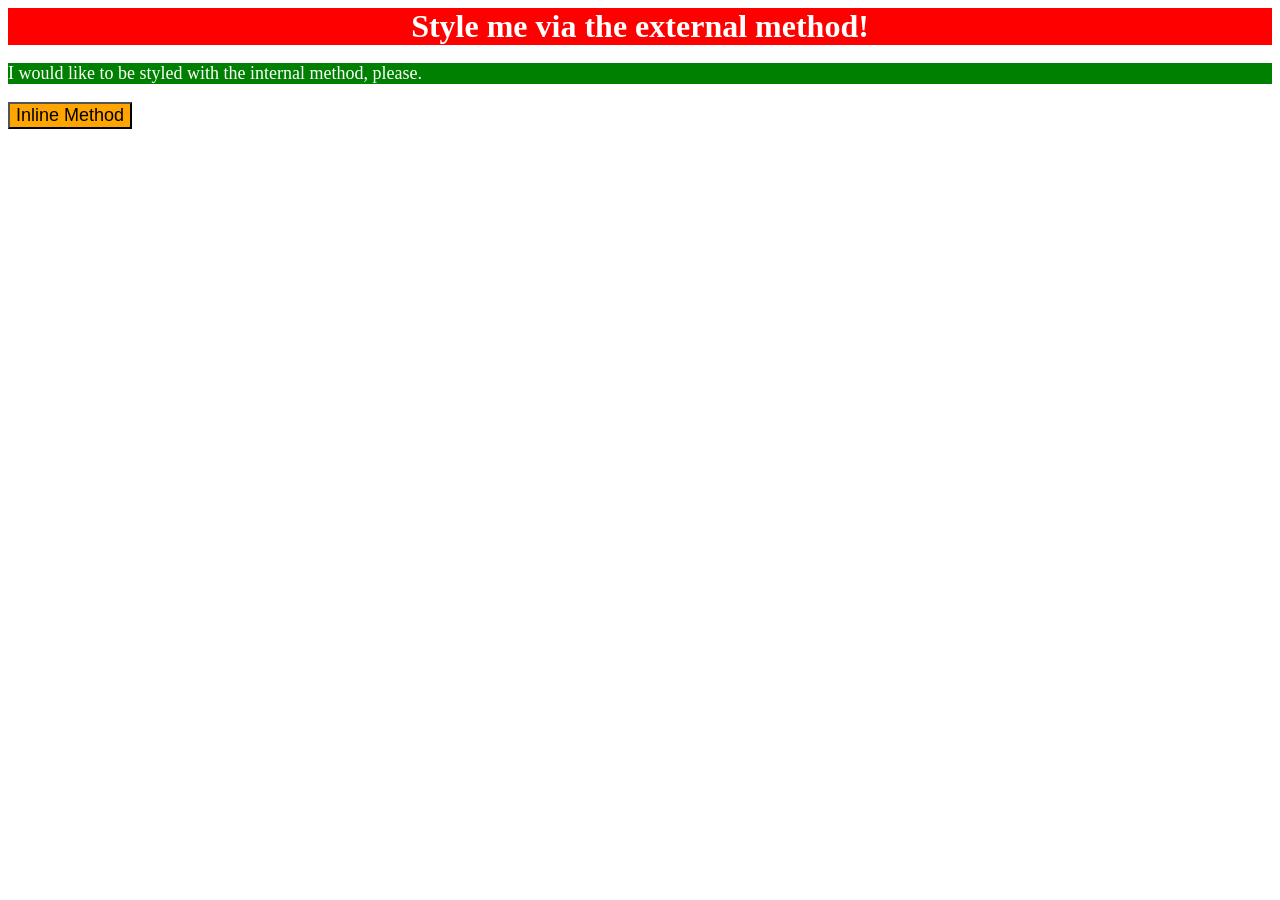
<file: foundations/intro-to-css/01-css-methods/index.html>
<!DOCTYPE html>
<html lang="en">

<head>
  <meta charset="UTF-8">
  <meta http-equiv="X-UA-Compatible" content="IE=edge">
  <meta name="viewport" content="width=device-width, initial-scale=1.0">
  <link rel="stylesheet" href="style.css">
  <style>
    p {
      color: white;
      background-color: green;
      font-size: 18px;
    }
  </style>
  <title>Methods for Adding CSS</title>
</head>

<body>
  <div>Style me via the external method!</div>
  <p>I would like to be styled with the internal method, please.</p>
  <button style="background-color: orange; font-size: 18px;">Inline Method</button>
</body>

</html>
</file>
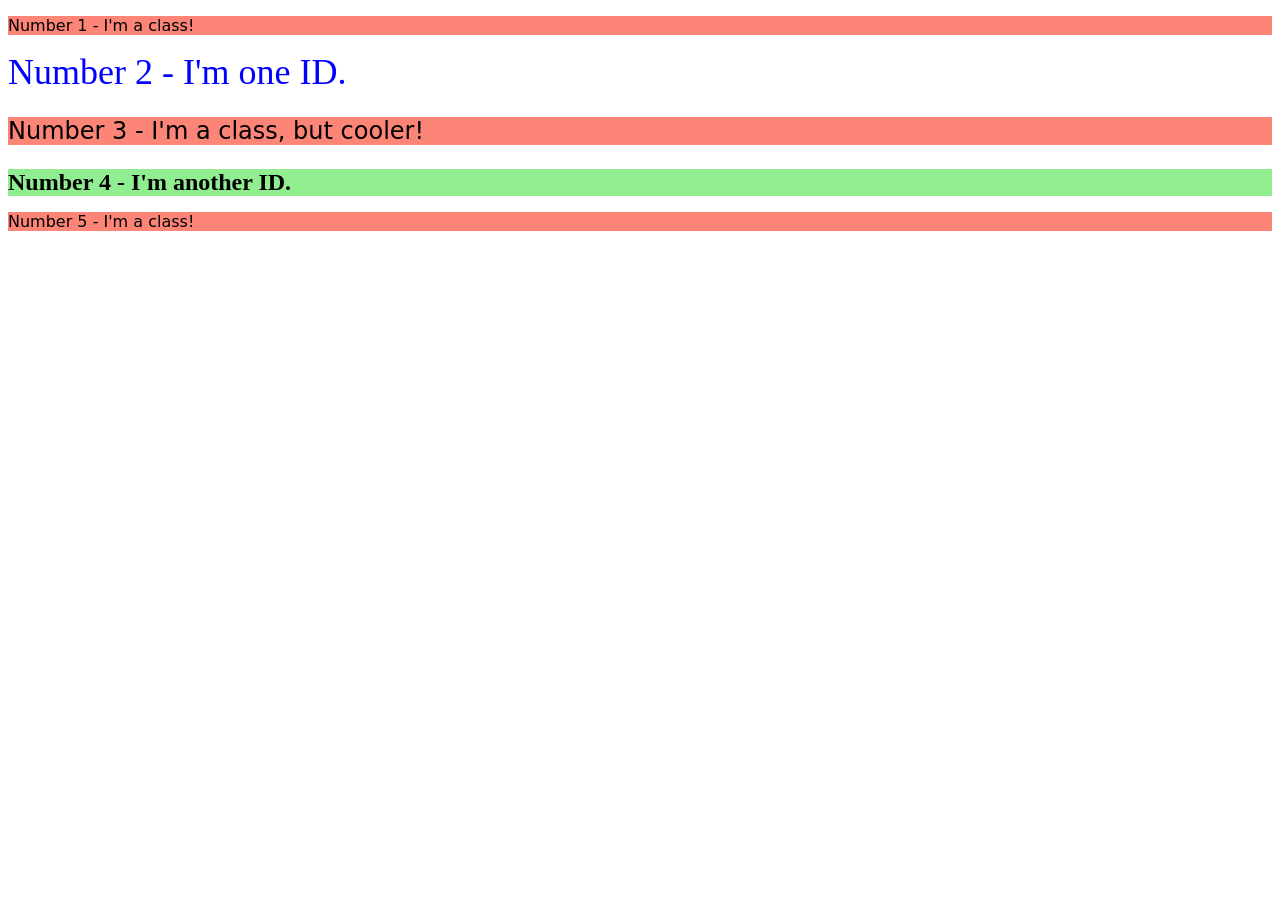
<file: foundations/intro-to-css/02-class-id-selectors/index.html>
<!DOCTYPE html>
<html lang="en">

<head>
  <meta charset="UTF-8">
  <meta http-equiv="X-UA-Compatible" content="IE=edge">
  <meta name="viewport" content="width=device-width, initial-scale=1.0">
  <title>Class and ID Selectors</title>
  <link rel="stylesheet" href="style.css">
</head>

<body>
  <p class="pink">Number 1 - I'm a class!</p>
  <div id="blue">Number 2 - I'm one ID.</div>
  <p class="pink biggest">Number 3 - I'm a class, but cooler!</p>
  <div id="green">Number 4 - I'm another ID.</div>
  <p class="pink">Number 5 - I'm a class!</p>
</body>

</html>
</file>
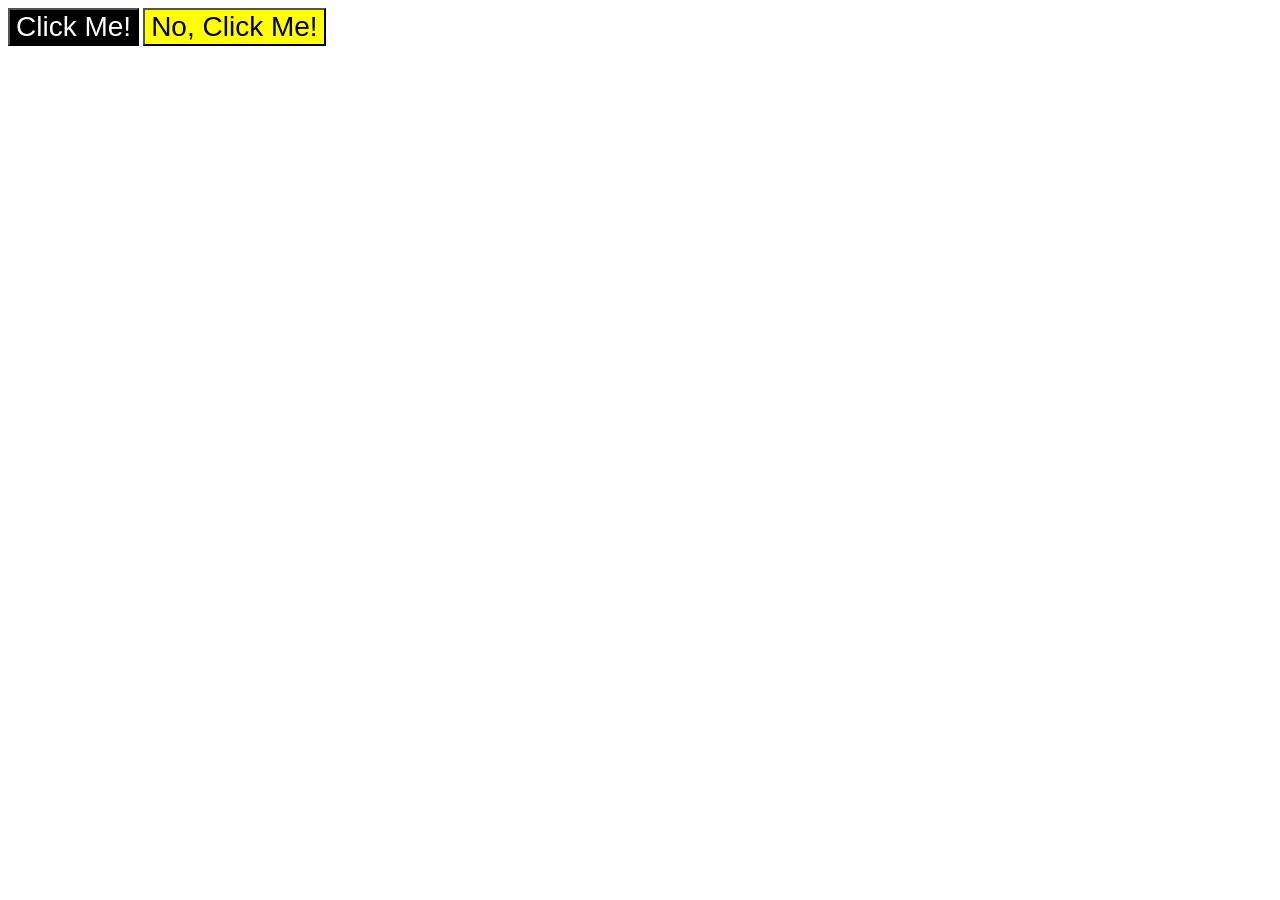
<file: foundations/intro-to-css/03-grouping-selectors/index.html>
<!DOCTYPE html>
<html lang="en">

<head>
  <meta charset="UTF-8">
  <meta http-equiv="X-UA-Compatible" content="IE=edge">
  <meta name="viewport" content="width=device-width, initial-scale=1.0">
  <title>Grouping Selectors</title>
  <link rel="stylesheet" href="style.css">
</head>

<body>
  <button class="black">Click Me!</button>
  <button class="yellow">No, Click Me!</button>
</body>

</html>
</file>
<file: foundations/intro-to-css/01-css-methods/style.css>
div {
  color: white;
  background-color: red;
  font-size: 32px;
  text-align: center;
  font-weight: bold;
}
</file>
<file: foundations/intro-to-css/02-class-id-selectors/style.css>
.pink {
  background-color: rgb(252, 133, 120);
  font-family: Verdana, DejaVu Sans, sans-serif;
}

.pink.biggest {
  font-size: 24px;
}

#blue {
  color: blue;
  font-size: 36px;
}

#green {
  background-color: lightgreen;
  font-size: 24px;
  font-weight: bold;
}
</file>
<file: foundations/intro-to-css/03-grouping-selectors/style.css>
button {
  font-size: 28px;
  font-family: "Helvetica", "Times New Roman", sans-serif;
}

.black {
  background-color: black;
  color: white;
}

.yellow {
  background-color: yellow;
}
</file>
